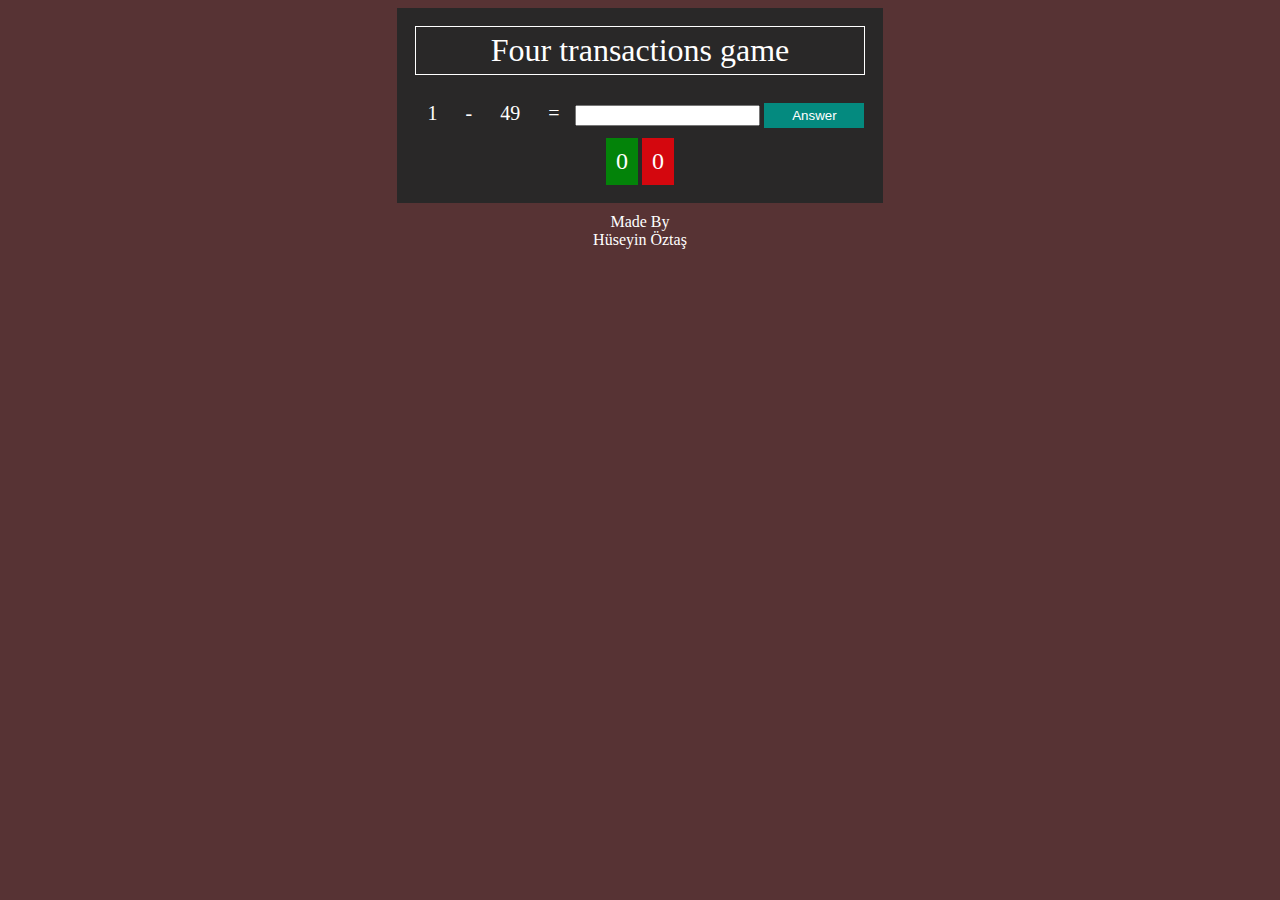
<file: index.html>
<!DOCTYPE html>
<html lang="en">
<head>
    <meta charset="UTF-8">
    <meta http-equiv="X-UA-Compatible" content="IE=edge">
    <meta name="viewport" content="width=device-width, initial-scale=1.0">
    <link rel="stylesheet" href="css/fourTransactions.css">



    <title>Four transactions game</title>
</head>

<body>
    <div id="game">
        <h1>Four transactions game</h1>
        <span id="Number1">0</span>
        <span id="Operator">*</span>
        <span id="Number2">0</span>
        <span>=</span>
        <input type="text" id="result">
        <input type="button"class="btn btn-primary" id="answer" value="Answer">
        <div style="clear: both"></div>
        <div id="True">0</div>
        <div id="False">0</div>
        <div style="clear: both"></div>
    </div>

    <script src="js/fourTransactions.js"></script>
</body>

<footer>Made By <br>Hüseyin Öztaş</footer>
</html>
</file>
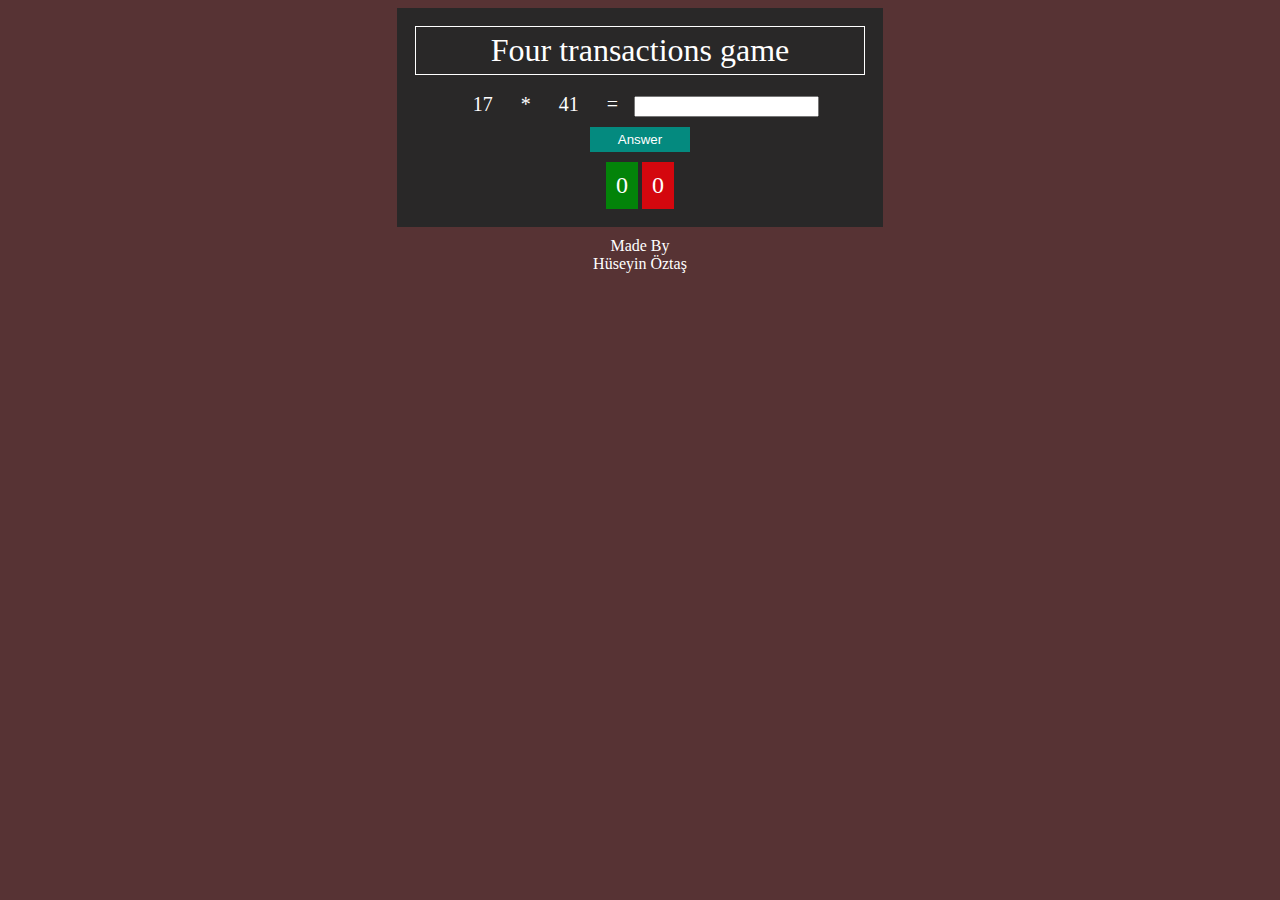
<file: fourTransactions.html>
<!DOCTYPE html>
<html lang="en">
<head>
    <meta charset="UTF-8">
    <meta http-equiv="X-UA-Compatible" content="IE=edge">
    <meta name="viewport" content="width=device-width, initial-scale=1.0">
    <link rel="stylesheet" href="css/fourTransactions.css">



    <title>Four transactions game</title>
</head>

<body>
    <div id="game">
        <h1>Four transactions game</h1>
        <span id="Number1">0</span>
        <span id="Operator">*</span>
        <span id="Number2">0</span>
        <span>=</span>
        <input type="text" id="result">
        <input type="button"class="btn btn-primary" id="answer" value="Answer">
        <div style="clear: both"></div>
        <div id="True">0</div>
        <div id="False">0</div>
        <div style="clear: both"></div>
    </div>

    <script src="js/fourTransactions.js"></script>
</body>

<footer>Made By <br>Hüseyin Öztaş</footer>
</html>
</file>
<file: css/fourTransactions.css>
body {
    color: #fff;
    background-color: #573334;
}



#game {
    width: 450px;
    background: rgb(41, 40, 40);
    padding: 18px;
    text-align: center;
    margin: auto;
}

h1 {
    margin: 0 0 18px 0;
    border: solid 1px #fff;
    padding: 5px;
    font-weight: 400;
    
}

span {
    font-size: 125%;
    padding: 12px;
}

#result {
    width: 9s0px;

}

#answer {
    margin-top: 10px;
    padding: 5px;
    border: none;
    width: 100px;
    background: #048a7f;
    color: #fff;
}

#answer:hover {
    background: #038309;
}

#True,#False {
    font-size: 150%;
    margin-top: 10px;
    padding: 10px;
    display: inline-block;
}

#True {
    background: #038309;
}
#False {
    background: #d4070e;
}

footer {
    text-align: center;
    margin: 10px;
    
}
</file>
